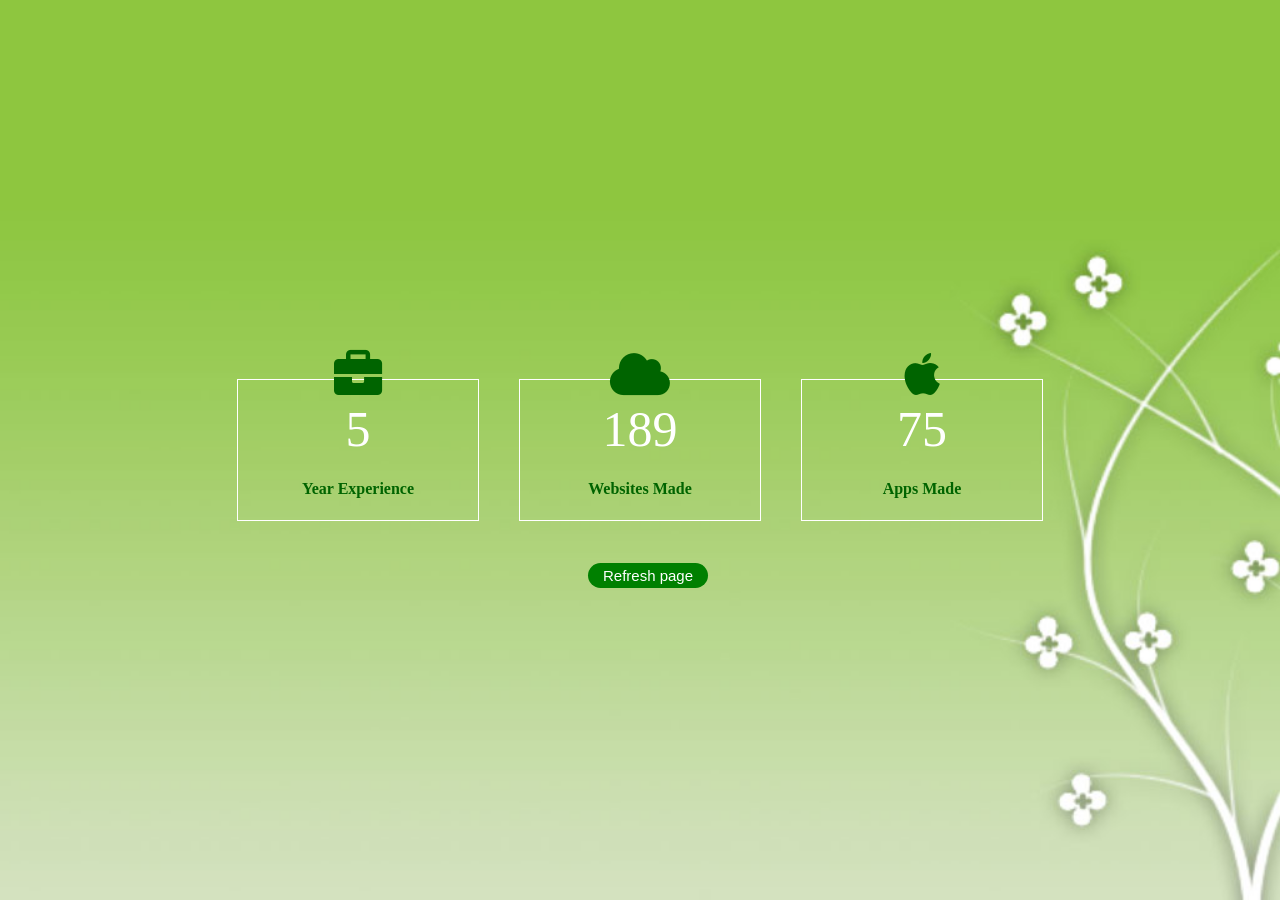
<file: index.html>
<!DOCTYPE html>
<html lang="en">
  <head>
    <title>Profile Statistics</title>
    <link
      rel="stylesheet"
      href="https://cdnjs.cloudflare.com/ajax/libs/font-awesome/6.0.0-beta3/css/all.min.css"
      integrity="sha512-Fo3rlrZj/k7ujTnHg4CGR2D7kSs0v4LLanw2qksYuRlEzO+tcaEPQogQ0KaoGN26/zrn20ImR1DfuLWnOo7aBA=="
      crossorigin="anonymous"
      referrerpolicy="no-referrer"
    />
    <meta charset="UTF-8" />
    <meta name="viewport" content="width=device-width, initial-scale=1" />
    <link href="style.css" rel="stylesheet" />
  </head>

  <body>
    <div class="stats-container">
      <i class="fas fa-briefcase fa-3x icon"></i>
      <div class="counter" data-ceil="5">5</div>
      <!-- para decir máx escribimos data-ceil -->
        <h4>Year Experience</h4>
      </div>
      <div class="stats-container">
        <i class="fas fa-cloud fa-3x icon"></i>
        <!-- fa-3x: para hacerlo 3 veces más grande. fa: la clase común -->
        <div class="counter" data-ceil="189">189</div>
        <!-- para decir máx escribimos data-ceil -->
          <h4>Websites Made</h4>
        </div>
        <div class="stats-container">
          <i class="fab fa-apple fa-3x icon"></i>
          <div class="counter" data-ceil="75">75</div>
          <!-- para decir máx escribimos data-ceil -->
            <h4>Apps Made</h4>
          </div>
          <button class="btn">Refresh page</button>
          <script src="index.js"></script>
  </body>
</html>
</file>
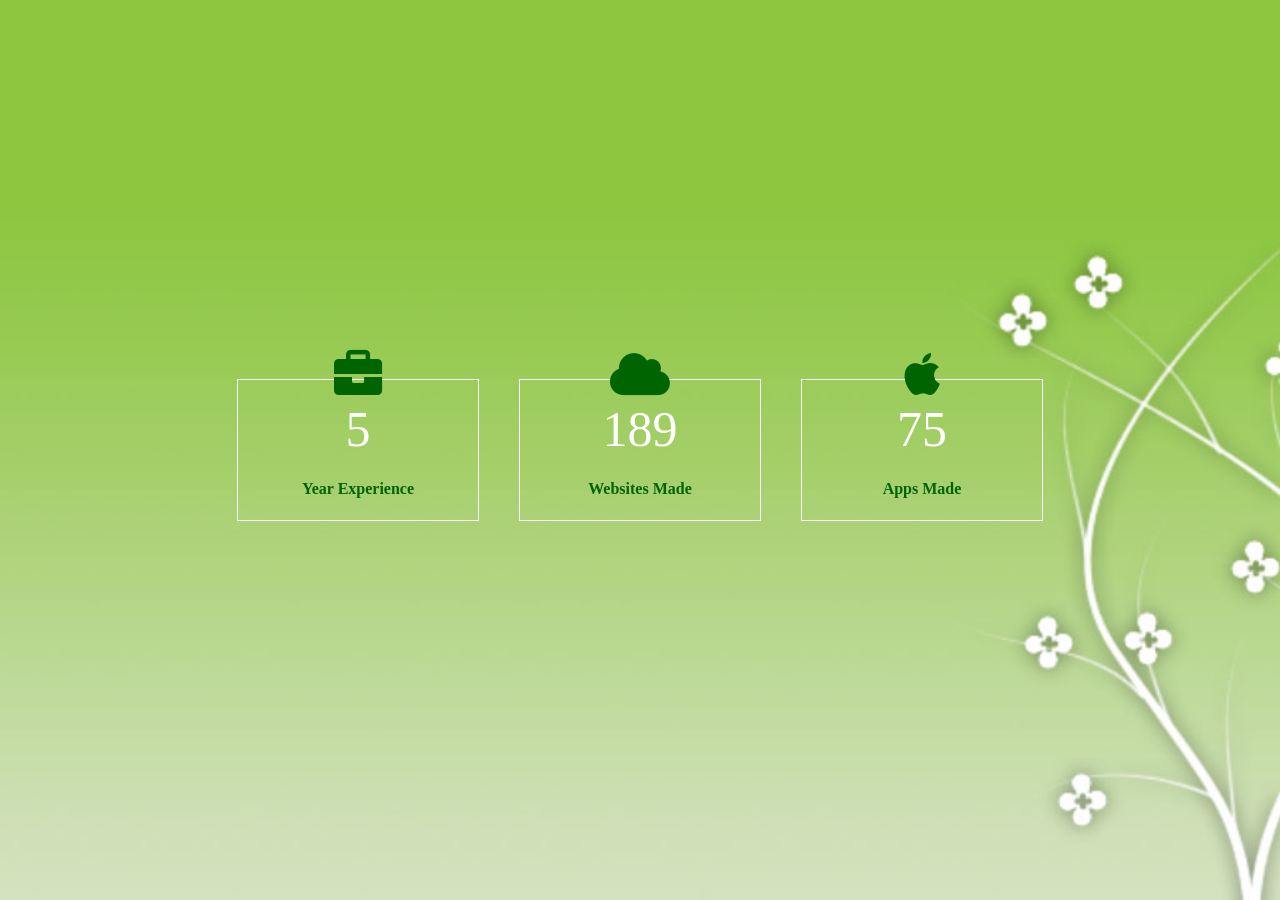
<file: project/index.html>
<!DOCTYPE html>
<html lang="en">
  <head>
    <title>Profile Statistics</title>
    <link
      rel="stylesheet"
      href="https://cdnjs.cloudflare.com/ajax/libs/font-awesome/6.0.0-beta3/css/all.min.css"
      integrity="sha512-Fo3rlrZj/k7ujTnHg4CGR2D7kSs0v4LLanw2qksYuRlEzO+tcaEPQogQ0KaoGN26/zrn20ImR1DfuLWnOo7aBA=="
      crossorigin="anonymous"
      referrerpolicy="no-referrer"
    />
    <meta charset="UTF-8" />
    <meta name="viewport" content="width=device-width, initial-scale=1" />
    <link href="style.css" rel="stylesheet" />
  </head>

  <body>
    <div class="stats-container">
      <i class="fas fa-briefcase fa-3x icon"></i>
      <div class="counter" data-ceil="5">5</div>
      <!-- para decir máx escribimos data-ceil -->
        <h4>Year Experience</h4>
      </div>
      <div class="stats-container">
        <i class="fas fa-cloud fa-3x icon"></i>
        <!-- fa-3x: para hacerlo 3 veces más grande. fa: la clase común -->
        <div class="counter" data-ceil="189">189</div>
        <!-- para decir máx escribimos data-ceil -->
          <h4>Websites Made</h4>
        </div>
        <div class="stats-container">
          <i class="fab fa-apple fa-3x icon"></i>
          <div class="counter" data-ceil="75">75</div>
          <!-- para decir máx escribimos data-ceil -->
            <h4>Apps Made</h4>
          </div>
          <script src="index.js"></script>
  </body>
</html>
</file>
<file: style.css>
body {
    margin: 0;
    display: flex;
    justify-content: center;
    height: 100vh;
    align-items: center;
    text-align: center;
    background-image: url("./img/background-green.jpg");
    background-size: cover;
    font-family: cursive;
}

.stats-container {
    margin: 20px;
    border: 1px solid white;
    min-width: 200px;
    height: 100px;
    position: relative;
    padding: 20px;
}

.stats-container h4 {
    position: absolute;
    bottom: 1px;
    left: 50%;
    transform: translateX(-50%);
    white-space: nowrap;
    color: darkgreen;

}


.icon {
    position: absolute;
    top: -30px;
    left: 50%;
    transform: translateX(-50%);
    color: darkgreen;

}

.counter {
    font-size: 50px;
    position: absolute;
    left: 50%;
    transform: translateX(-50%);
    color:white;
}

.btn {
    align-items: center;
    border: none;
    width: 120px;
    height: 25px;
    color: white;
    background: green;
    font-size: 15px;
    margin-top: 250px;
    margin-left: 8.5rem;
    position: absolute;
    transform: translateX(-50%);
    border-radius: 17px;
    cursor: pointer;
  
}


@media (max-width: 600px) {
    body {
        flex-direction: column;
    }

    .btn {
        margin-top: 35rem;
    }
}
</file>
<file: project/style.css>
body {
    margin: 0;
    display: flex;
    justify-content: center;
    height: 100vh;
    align-items: center;
    text-align: center;
    background-image: url("./img/background-green.jpg");
    background-size: cover;
    font-family: cursive;
}

.stats-container {
    margin: 20px;
    border: 1px solid white;
    min-width: 200px;
    height: 100px;
    position: relative;
    padding: 20px;
}

.stats-container h4 {
    position: absolute;
    bottom: 1px;
    left: 50%;
    transform: translateX(-50%);
    white-space: nowrap;
    color: darkgreen;

}


.icon {
    position: absolute;
    top: -30px;
    left: 50%;
    transform: translateX(-50%);
    color: darkgreen;

}

.counter {
    font-size: 50px;
    position: absolute;
    left: 50%;
    transform: translateX(-50%);
    color:white;
}


@media (max-width: 600px) {
    body {
        flex-direction: column;
    }
}
</file>
